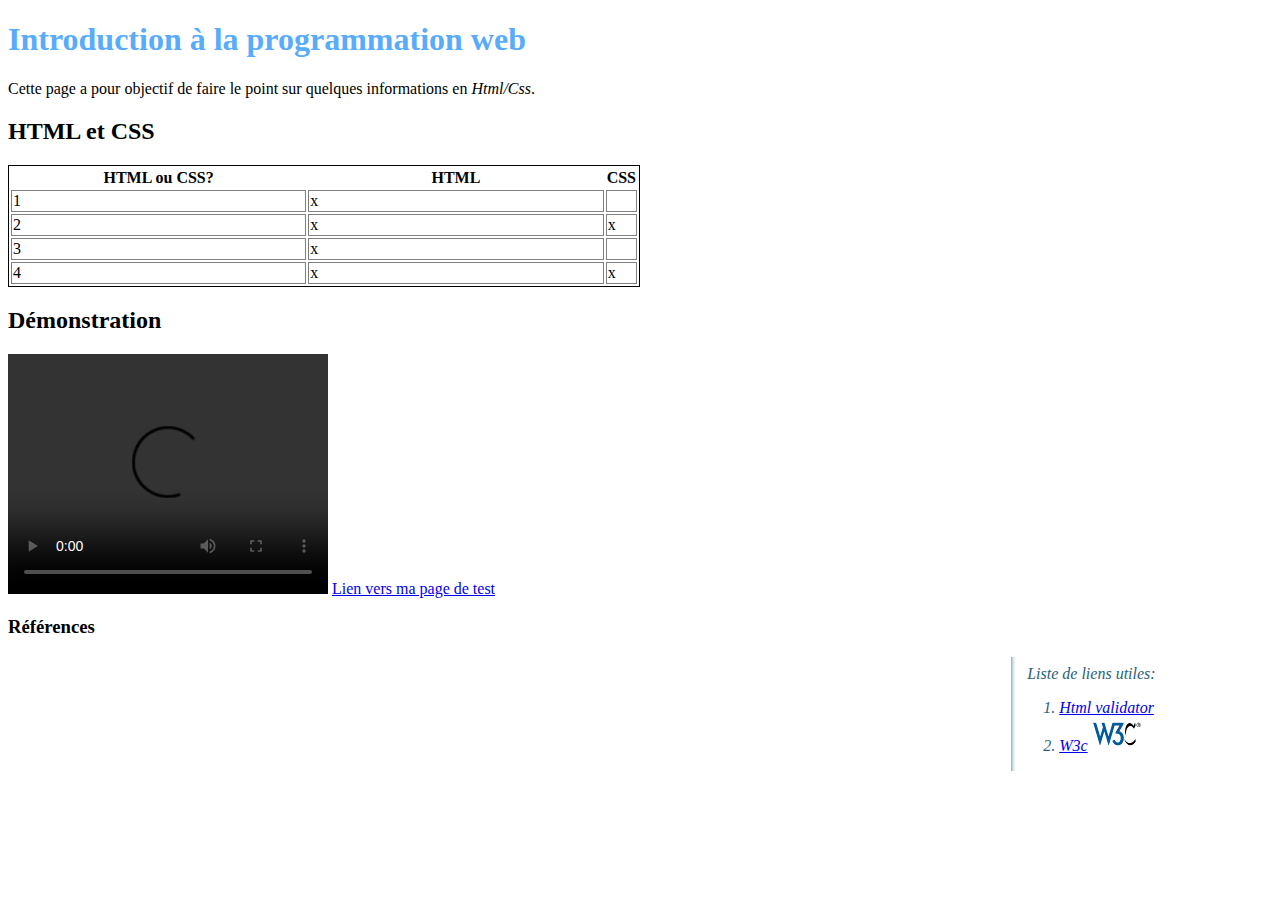
<file: index.html>
<!DOCTYPE HTML>
<html>
        <head>
            <meta charset = "UTF-8"/>
            <title>Programmation web ENSIIE</title>
        </head>
        <body>
            <link rel='stylesheet' type='text/css' href='style.css' >
            <h1>Introduction à la programmation web</h1>
            Cette page a pour objectif de faire le point sur quelques informations en <em>Html/Css</em>.
       
            <h2>HTML et CSS</h2>
        <table>
            <tr> <th>HTML ou CSS?</th><th>HTML</th><th>CSS</th> </tr>
            <tr> <td>1</td><td>x</td><td></td></tr>
            <tr> <td>2</td><td>x</td><td>x</td></tr>
            <tr> <td>3</td><td>x</td><td></td></tr>
            <tr> <td>4</td><td>x</td><td>x</td></tr>
        </table>
        
        <h2>Démonstration</h2>
        <video width="320" height="240" controls>
        <source src="w3schools_tab_example.ogv" type="video/ogg">
        Your browser does not support the video tag.
        </video>

    
        <a href="page_test.html">Lien vers ma page de test</a>

        <h3>Références</h3>
        <aside>
        <p> Liste de liens utiles:</p>
        <ol>
            <li>
                <a href="https://validator.w3.org/#validate_by_upload">Html validator</a>
            </li>
            <li>
                <a href="https://www.w3.org/">W3c</a> 
                <img src="w3c.png" alt="Photo"/>
            </li>
        </ol>
    
        </aside>

        </body>
</html>
</file>
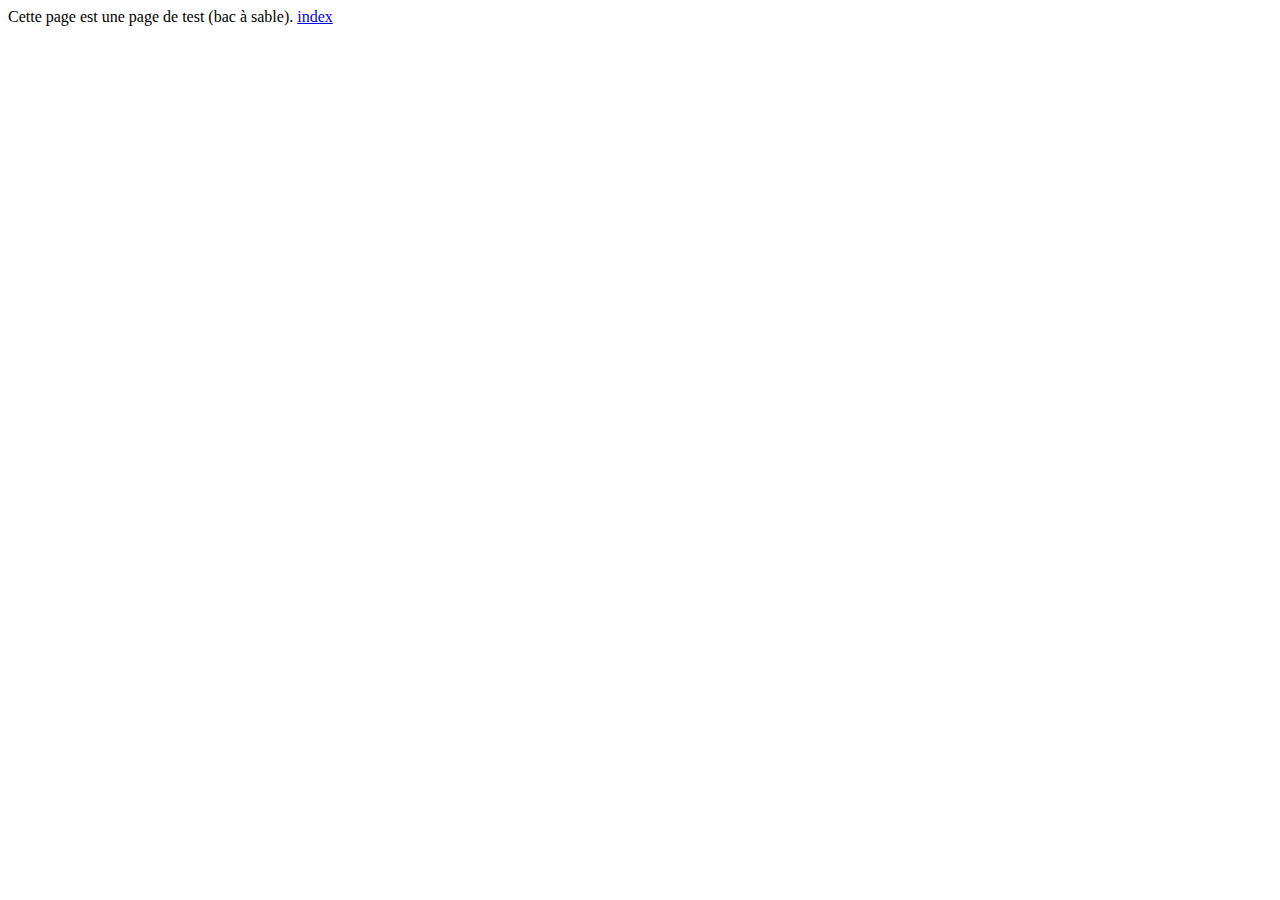
<file: page_test.html>
<!DOCTYPE HTML>
<html>
        <head>
            <meta charset = "UTF-8"/>
            <title>Programmation web ENSIIE</title>
        </head>
        <body>
            Cette page est une page de test (bac à sable).
        
        <a href="index.html">index</a>
        </body>
</html>
</file>
<file: style.css>
h1{
    color : #58acfa;
  }

table {
    border-width:1px; 
    border-style:solid; 
    border-color:black;
    width:50%;
}
td { 
 border-width:1px;
 border-style:solid; 
 border-color:grey;
 width:50%;
 }

aside {
  width: 20%;
  padding-left: .5rem;
  margin-left: .5rem;
  float: right;
  box-shadow: inset 5px 0 5px -5px #29627e;
  font-style: italic;
  color: #29627e;
}

aside > p {
  margin: .5rem;
}

navbar {
 
  background-color:white;
   
  }

.todo{color:red}
</file>
